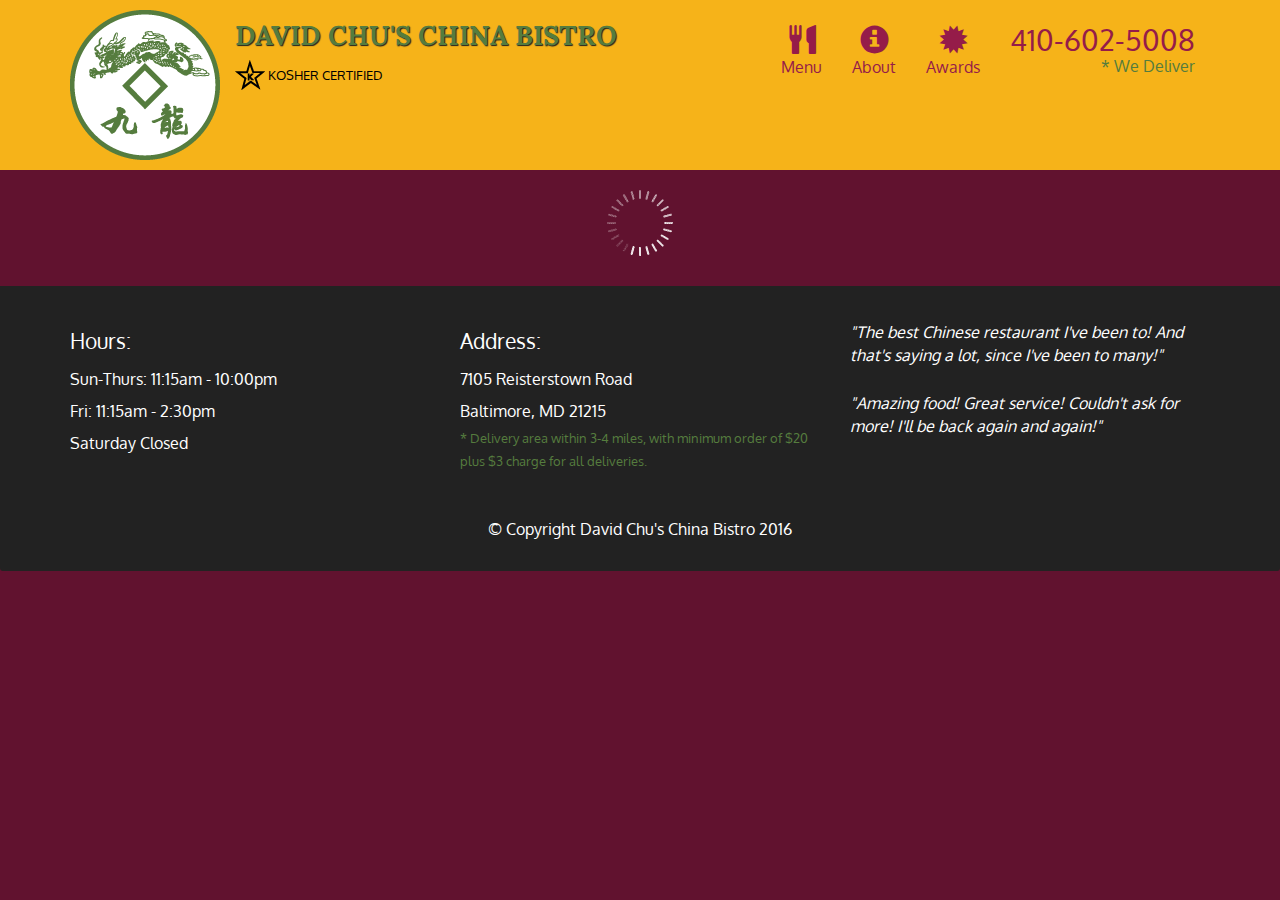
<file: mod5_solution/index.html>
<!doctype html>
<html lang="en">
  <head>
    <meta charset="utf-8">
    <meta http-equiv="X-UA-Compatible" content="IE=edge">
    <meta name="viewport" content="width=device-width, initial-scale=1">
    <title>David Chu's China Bistro</title>
    <link rel="stylesheet" href="css/bootstrap.min.css">
    <link rel="stylesheet" href="css/styles.css">
    <link href='https://fonts.googleapis.com/css?family=Oxygen:400,300,700' rel='stylesheet' type='text/css'>
    <link href='https://fonts.googleapis.com/css?family=Lora' rel='stylesheet' type='text/css'>
  </head>
<body>
  <header>
    <nav id="header-nav" class="navbar navbar-default">
      <div class="container">
        <div class="navbar-header">
          <a href="index.html" class="pull-left visible-md visible-lg">
            <div id="logo-img" alt="Logo image"></div>
          </a>

          <div class="navbar-brand">
            <a href="index.html"><h1>David Chu's China Bistro</h1></a>
            <p>
              <img src="images/star-k-logo.png" alt="Kosher certification">
              <span>Kosher Certified</span>
            </p>
          </div>

          <button id="navbarToggle" type="button" class="navbar-toggle collapsed" data-toggle="collapse" data-target="#collapsable-nav" aria-expanded="false">
            <span class="sr-only">Toggle navigation</span>
            <span class="icon-bar"></span>
            <span class="icon-bar"></span>
            <span class="icon-bar"></span>
          </button>
        </div>
        
        <div id="collapsable-nav" class="collapse navbar-collapse">
           <ul id="nav-list" class="nav navbar-nav navbar-right">
            <li id="navHomeButton" class="visible-xs active">
              <a href="index.html">
                <span class="glyphicon glyphicon-home"></span> Home</a>
            </li>
            <li id="navMenuButton">
              <a href="#" onclick="$dc.loadMenuCategories();">
                <span class="glyphicon glyphicon-cutlery"></span><br class="hidden-xs"> Menu</a>
            </li>
            <li>
              <a href="#">
                <span class="glyphicon glyphicon-info-sign"></span><br class="hidden-xs"> About</a>
            </li>
            <li>
              <a href="#">
                <span class="glyphicon glyphicon-certificate"></span><br class="hidden-xs"> Awards</a>
            </li>
            <li id="phone" class="hidden-xs">
              <a href="tel:410-602-5008">
                <span>410-602-5008</span></a><div>* We Deliver</div>
            </li>
          </ul><!-- #nav-list -->
        </div><!-- .collapse .navbar-collapse -->
      </div><!-- .container -->
    </nav><!-- #header-nav -->
  </header>

  <div id="call-btn" class="visible-xs">
    <a class="btn" href="tel:410-602-5008">
    <span class="glyphicon glyphicon-earphone"></span>
    410-602-5008
    </a>
  </div>
  <div id="xs-deliver" class="text-center visible-xs">* We Deliver</div>

  <div id="main-content" class="container"></div>

  <footer class="panel-footer">
    <div class="container">
      <div class="row">
        <section id="hours" class="col-sm-4">
          <span>Hours:</span><br>
          Sun-Thurs: 11:15am - 10:00pm<br>
          Fri: 11:15am - 2:30pm<br>
          Saturday Closed
          <hr class="visible-xs">
        </section>
        <section id="address" class="col-sm-4">
          <span>Address:</span><br>
          7105 Reisterstown Road<br>
          Baltimore, MD 21215
          <p>* Delivery area within 3-4 miles, with minimum order of $20 plus $3 charge for all deliveries.</p>
          <hr class="visible-xs">
        </section>
        <section id="testimonials" class="col-sm-4">
          <p>"The best Chinese restaurant I've been to! And that's saying a lot, since I've been to many!"</p>
          <p>"Amazing food! Great service! Couldn't ask for more! I'll be back again and again!"</p>
        </section>
      </div>
      <div class="text-center">&copy; Copyright David Chu's China Bistro 2016</div>
    </div>
  </footer>

  <!-- jQuery (Bootstrap JS plugins depend on it) -->
  <script src="js/jquery-2.1.4.min.js"></script>
  <script src="js/bootstrap.min.js"></script>
  <script src="js/ajax-utils.js"></script>
  <script src="js/script.js"></script>
</body>
</html>
</file>
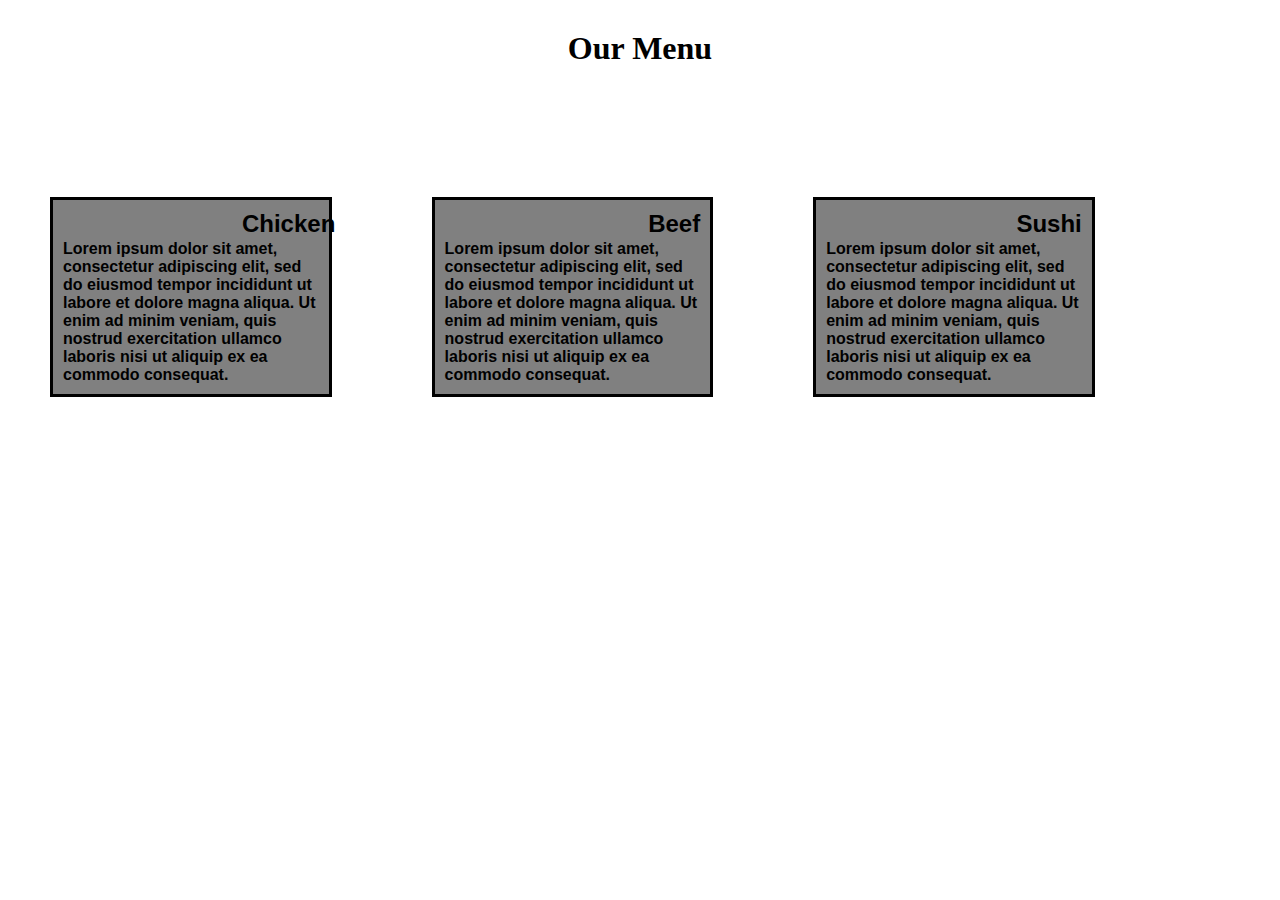
<file: module2-solution/index.html>
<html>
<head>
<meta charset="utf-8">
<meta name="viewport" content="width=device-width, initial-scale=1">
<title>Assignment solution2</title>
<link rel="stylesheet" href="css/styles.css">
</head>
<body>
<h1>Our Menu</h1>

<div class="row">
  <div class="col-lg-4 col-md-6 col-sm-12" id="p1"><h2 id="h2"> Chicken </h2>
<p>  
Lorem ipsum dolor sit amet, consectetur adipiscing elit, sed do eiusmod tempor incididunt ut labore et dolore magna aliqua. Ut enim ad minim veniam, quis nostrud exercitation ullamco laboris nisi ut aliquip ex ea commodo consequat.</p></div></div>
  <div class="col-lg-4 col-md-6 col-sm-12" id="p1"><h2 id="h2"> Beef </h2>
<p>
Lorem ipsum dolor sit amet, consectetur adipiscing elit, sed do eiusmod tempor incididunt ut labore et dolore magna aliqua. Ut enim ad minim veniam, quis nostrud exercitation ullamco laboris nisi ut aliquip ex ea commodo consequat.</p></div>
  <div class="col-lg-4 col-md-6 col-sm-12" id="p1"><h2 id="h2"> Sushi </h2>
<p>
Lorem ipsum dolor sit amet, consectetur adipiscing elit, sed do eiusmod tempor incididunt ut labore et dolore magna aliqua. Ut enim ad minim veniam, quis nostrud exercitation ullamco laboris nisi ut aliquip ex ea commodo consequat.</p></div>
</div>

</body>
</html>
</file>
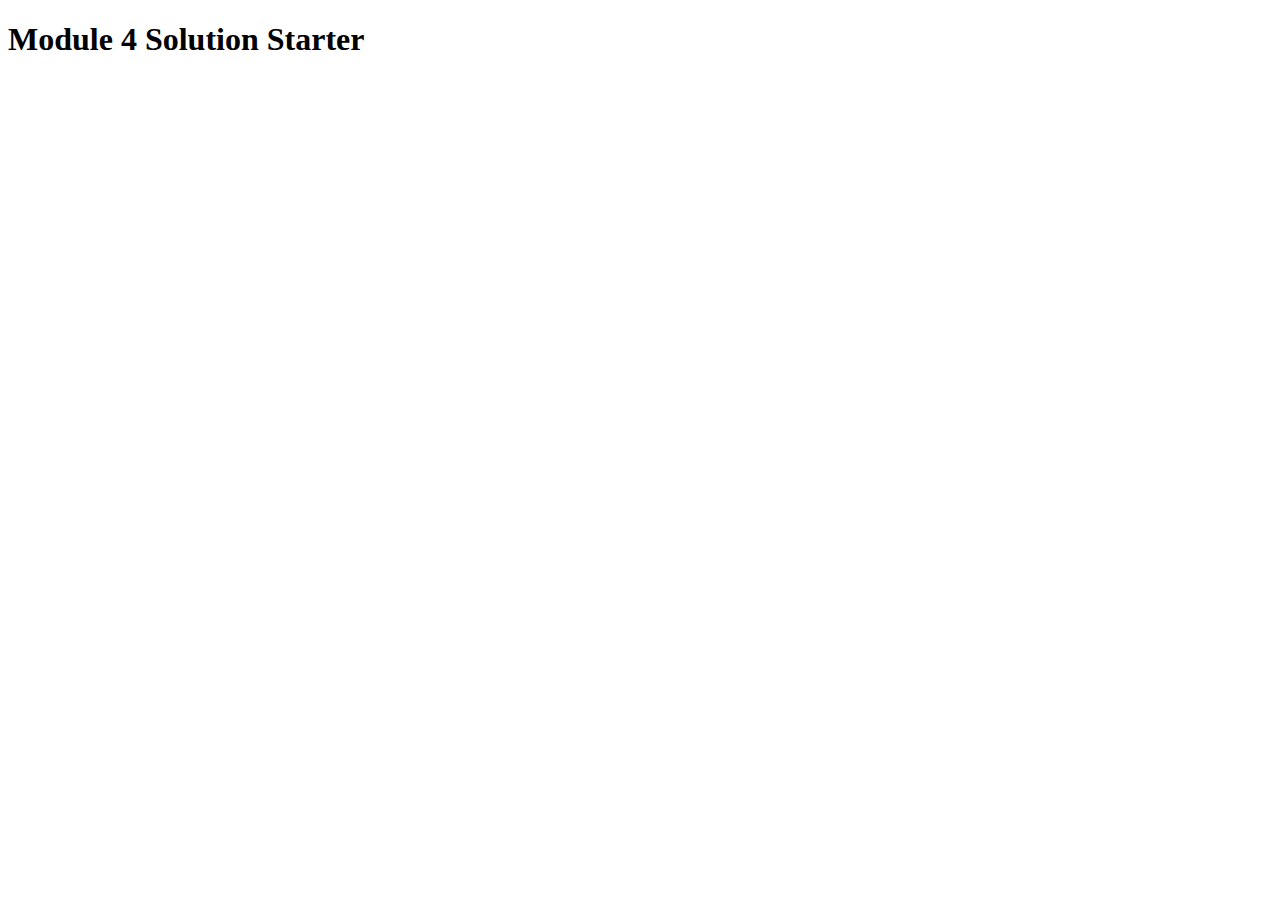
<file: module4-solution/index.html>
<!DOCTYPE html>
<html>
<head>
  <meta charset="utf-8">
  <title>Module 4 Solution Starter</title>
  <script src="SpeakHello.js"></script>
  <script src="SpeakGoodBye.js"></script>
  <script src="script.js"></script>
</head>
<body>
  <h1>Module 4 Solution Starter</h1>
</body>
</html>
</file>
<file: mod5_solution/css/styles.css>
body {
  font-size: 16px;
  color: #fff;
  background-color: #61122f;
  font-family: 'Oxygen', sans-serif;
}

/** HEADER **/
#header-nav {
  background-color: #f6b319;
  border-radius: 0;
  border: 0;
}

#logo-img {
  background: url('../images/restaurant-logo_large.png') no-repeat;
  width: 150px;
  height: 150px;
  margin: 10px 15px 10px 0;
}

.navbar-brand {
  padding-top: 25px;
}
.navbar-brand h1 { /* Restaurant name */
  font-family: 'Lora', serif;
  color: #557c3e;
  font-size: 1.5em;
  text-transform: uppercase;
  font-weight: bold;
  text-shadow: 1px 1px 1px #222;
  margin-top: 0;
  margin-bottom: 0;
  line-height: .75;
}
.navbar-brand a:hover, .navbar-brand a:focus {
  text-decoration: none;
}
.navbar-brand p { /* Kosher cert */
  color: #000;
  text-transform: uppercase;
  font-size: .7em;
  margin-top: 15px;
}
.navbar-brand p span { /* Star-K */
  vertical-align: middle;
}

#nav-list {
  margin-top: 10px;
}
#nav-list a {
  color: #951C49;
  text-align: center;
}
#nav-list a:hover {
  background: #E7E7E7;
}
#nav-list a span {
  font-size: 1.8em;
}

#phone {
  margin-top: 5px;
}
#phone a { /* Phone number */
  text-align: right;
  padding-bottom: 0;
}
#phone div { /* We Deliver */
  color: #557c3e;
  text-align: right;
  padding-right: 15px;
}

.navbar-header button.navbar-toggle, .navbar-header .icon-bar {
  border: 1px solid #61122f;
}
.navbar-header button.navbar-toggle {
  clear: both;
  margin-top: -30px;
}
/* END HEADER */

/* FOOTER */
.panel-footer {
  margin-top: 30px;
  padding-top: 35px;
  padding-bottom: 30px;
  background-color: #222;
  border-top: 0;
}
.panel-footer div.row {
  margin-bottom: 35px;
}
#hours, #address {
  line-height: 2;
}
#hours > span, #address > span {
  font-size: 1.3em;
}
#address p {
  color: #557c3e;
  font-size: .8em;
  line-height: 1.8;
}
#testimonials {
  font-style: italic;
}
#testimonials p:nth-child(2) {
  margin-top: 25px;
}
/* END FOOTER */



/* HOME PAGE */
.container .jumbotron {
  box-shadow: 0 0 50px #3F0C1F;
  border: 2px solid #3F0C1F;
}

#menu-tile, #specials-tile, #map-tile {
  height: 250px;
  width: 100%;
  margin-bottom: 15px;
  position: relative;
  border: 2px solid #3F0C1F;
  overflow: hidden;
}
#menu-tile:hover, #specials-tile:hover, #map-tile:hover {
  box-shadow: 0 1px 5px 1px #cccccc;
}
#menu-tile {
  background: url('../images/menu-tile.jpg') no-repeat;
  background-position: center;
}
#specials-tile {
  background: url('../images/specials-tile.jpg') no-repeat;
  background-position: center;
}
#menu-tile span, #specials-tile span, #map-tile span {
  position: absolute;
  bottom: 0;
  right: 0;
  width: 100%;
  text-align: center;
  font-size: 1.6em;
  text-transform: uppercase;
  background-color: #000;
  color: #fff;
  opacity: .8;
}
/* END HOME PAGE */

/* MENU CATEGORIES PAGE */
.category-tile { 
  position: relative;
  border: 2px solid #3F0C1F;
  overflow: hidden;
  width: 200px;
  height: 200px;
  margin: 0 auto 15px;
}
.category-tile span {
  position: absolute;
  bottom: 0;
  right: 0;
  width: 100%;
  text-align: center;
  font-size: 1.2em;
  text-transform: uppercase;
  background-color: #000;
  color: #fff;
  opacity: .8;
}
.category-tile:hover {
  box-shadow: 0 1px 5px 1px #cccccc;
}

#menu-categories-title + div {
  margin-bottom: 50px;
}
/* END MENU CATEGORIES PAGE */

/* SINGLE CATEGORY PAGE */
.menu-item-tile {
  margin-bottom: 25px;
}
.menu-item-tile hr {
  width: 80%;
}
.menu-item-tile .menu-item-price {
  font-size: 1.1em;
  text-align: right;
  margin-top: -15px;
  margin-right: -15px;
}
.menu-item-tile .menu-item-price span {
  font-size: .6em;
}
.menu-item-photo {
  position: relative;
  border: 2px solid #3F0C1F; 
  overflow: hidden;
  padding: 0;
  margin-right: -15px;
  margin-left: auto;
  margin-bottom: 20px;
  max-width: 250px;
}
.menu-item-photo div {
  position: absolute;
  bottom: 0;
  right: 0;
  width: 80px;
  background-color: #557c3e;
  text-align: center;
}
.menu-item-description {
  padding-right: 30px;
}
h3.menu-item-title {
  margin: 0 0 10px;
}
.menu-item-details {
  font-size: .9em;
  font-style: italic;
}
/* END SINGLE CATEGORY PAGE */


/********** Large devices only **********/
@media (min-width: 1200px) {
  .container .jumbotron {
    background: url('../images/jumbotron_1200.jpg') no-repeat;
    height: 675px;
  }
}

/********** Medium devices only **********/
@media (min-width: 992px) and (max-width: 1199px) {
  /* Header */
  #logo-img {
    background: url('../images/restaurant-logo_medium.png') no-repeat;
    width: 100px;
    height: 100px;
    margin: 5px 5px 5px 0;
  }
  /* End Header */

  /* Home Page */
  .container .jumbotron {
    background: url('../images/jumbotron_992.jpg') no-repeat;
    height: 558px;
  }
  /* End Home Page */
}

/********** Small devices only **********/
@media (min-width: 768px) and (max-width: 991px) {
  /* Home Page */
  .container .jumbotron {
    background: url('../images/jumbotron_768.jpg') no-repeat;
    height: 432px;
  }
  /* End Home Page */
}

/********** Extra small devices only **********/
@media (max-width: 767px) {
  /* Header */
  .navbar-brand {
    padding-top: 10px;
    height: 80px;
  }
  .navbar-brand h1 { /* Restaurant name */
    padding-top: 10px;
    font-size: 5vw; /* 1vw = 1% of viewport width */
  }
  .navbar-brand p { /* Kosher cert */
    font-size: .6em;
    margin-top: 12px;
  }
  .navbar-brand p img { /* Star-K */
    height: 20px;
  }

  #collapsable-nav a { /* Collapsed nav menu text */
    font-size: 1.2em;
  }
  #collapsable-nav a span { /* Collapsed nav menu glyph */
    font-size: 1em;
    margin-right: 5px;
  }

  #call-btn > a {
    font-size: 1.5em;
    display: block;
    margin: 0 20px;
    padding: 10px;
    border: 2px solid #fff;
    background-color: #f6b319;
    color: #951c49;
  }
  #xs-deliver {
    margin-top: 5px;
    font-size: .7em;
    letter-spacing: .1em;
    text-transform: uppercase;
  }
  /* End Header */

  /* Footer */
  .panel-footer section {
    margin-bottom: 30px;
    text-align: center;
  }
  .panel-footer section:nth-child(3) {
    margin-bottom: 0; /* margin already exists on the whole row */
  }
  .panel-footer section hr {
    width: 50%;
  }
  /* End Footer */

  /* Home Page */
  .container .jumbotron {
    margin-top: 30px;
    padding: 0;
  }
  #menu-tile, #specials-tile {
    width: 360px;
    margin: 0 auto 15px;
  }

  .menu-item-photo {
    margin-right: auto;
  }
  .menu-item-tile .menu-item-price {
    text-align: center;
  }
  .menu-item-description {
    text-align: center;;
  }
}


/********** Super extra small devices Only :-) (e.g., iPhone 4) **********/
@media (max-width: 479px) {
  /* Header */
  .navbar-brand h1 { /* Restaurant name */
    padding-top: 5px;
    font-size: 6vw;
  }
  /* End Header */
  
  /* Home page */
  #menu-tile, #specials-tile {
    width: 280px;
    margin: 0 auto 15px;
  }

  .col-xxs-12 {
    position: relative;
    min-height: 1px;
    padding-right: 15px;
    padding-left: 15px;
    float: left;
    width: 100%;
  }
}
</file>
<file: module2-solution/css/styles.css>
* {
  box-sizing: border-box;
  margin:0;
  padding:0;
}

h1{
		text-align: center;
		margin-bottom: 100px;
		font-weight:  bold;
		font-family:all;
		padding: 30px;
		

	}
	#h2{
    width: 30%;
		position:relative;
		top:0px;
		right:0px;
    text-align: right;
    float:right;
    background-color: red: 
    	}
  
#p1 {
  border: 3px solid black;
  background-color: grey;
  width: 22%;
  height: 200px;
padding: 10px;
  margin-right: 50px;
  margin-left: 50px;
  font-family: Helvetica;
color: black;
font-weight:bold;

}
p{
  margin-top: 30px;
  clear:right;
}

/* Simple Responsive Framework. */
.row {
  width: 100%;
}

/********** Large devices only **********/
@media (min-width: 992px) {
  .col-lg-1, .col-lg-2, .col-lg-3, .col-lg-4, .col-lg-5, .col-lg-6, .col-lg-7, .col-lg-8, .col-lg-9, .col-lg-10, .col-lg-11, .col-lg-12 {
    float: left;
    border: 1px;
  }
  .col-lg-1 {
    width: 8.33%;
  }
  .col-lg-2 {
    width: 16.66%;
  }
  .col-lg-3 {
    width: 25%;
  }
  .col-lg-4 {
    width: 33.33%;
  }
  .col-lg-5 {
    width: 41.66%;
  }
  .col-lg-6 {
    width: 50%;
  }
  .col-lg-7 {
    width: 58.33%;
  }
  .col-lg-8 {
    width: 66.66%;
  }
  .col-lg-9 {
    width: 74.99%;
  }
  .col-lg-10 {
    width: 83.33%;
  }
  .col-lg-11 {
    width: 91.66%;
  }
  .col-lg-12 {
    width: 100%;
  }
}

/********** Medium devices only **********/
@media (min-width: 768px) and (max-width: 991px) {
  .col-md-1, .col-md-2, .col-md-3, .col-md-4, .col-md-5, .col-md-6, .col-md-7, .col-md-8, .col-md-9, .col-md-10, .col-md-11, .col-md-12 {
    float: left;
    border: 1px;
  }
  .col-md-1 {
    width: 8.33%;
  }
  .col-md-2 {
    width: 16.66%;
  }
  .col-md-3 {
    width: 25%;
  }
  .col-md-4 {
    width: 33.33%;
  }
  .col-md-5 {
    width: 41.66%;
  }
  .col-md-6 {
    width: 50%;
  }
  .col-md-7 {
    width: 58.33%;
  }
  .col-md-8 {
    width: 66.66%;
  }
  .col-md-9 {
    width: 74.99%;
  }
  .col-md-10 {
    width: 83.33%;
  }
  .col-md-11 {
    width: 91.66%;
  }
  .col-md-12 {
    width: 100%;
  }
}
@media  (max-width: 767px) {
  .col-sm-1, .col-sm-2, .col-sm-3, .col-sm-4, .col-sm-5, .col-sm-6, .col-sm-7, .col-sm-8, .col-sm-9, .col-sm-10, .col-sm-11, .col-sm-12 {
    float: left;
    border: 1px;
  }
  .col-sm-1 {
    width: 8.33%;
  }
  .col-sm-2 {
    width: 16.66%;
  }
  .col-sm-3 {
    width: 25%;
  }
  .col-sm-4 {
    width: 33.33%;
  }
  .col-sm-5 {
    width: 41.66%;
  }
  .col-sm-6 {
    width: 50%;
  }
  .col-sm-7 {
    width: 58.33%;
  }
  .col-sm-8 {
    width: 66.66%;
  }
  .col-sm-9 {
    width: 74.99%;
  }
  .col-sm-10 {
    width: 83.33%;
  }
  .col-sm-11 {
    width: 91.66%;
  }
  .col-sm-12 {
    width: 100%;
  }
}
</file>
